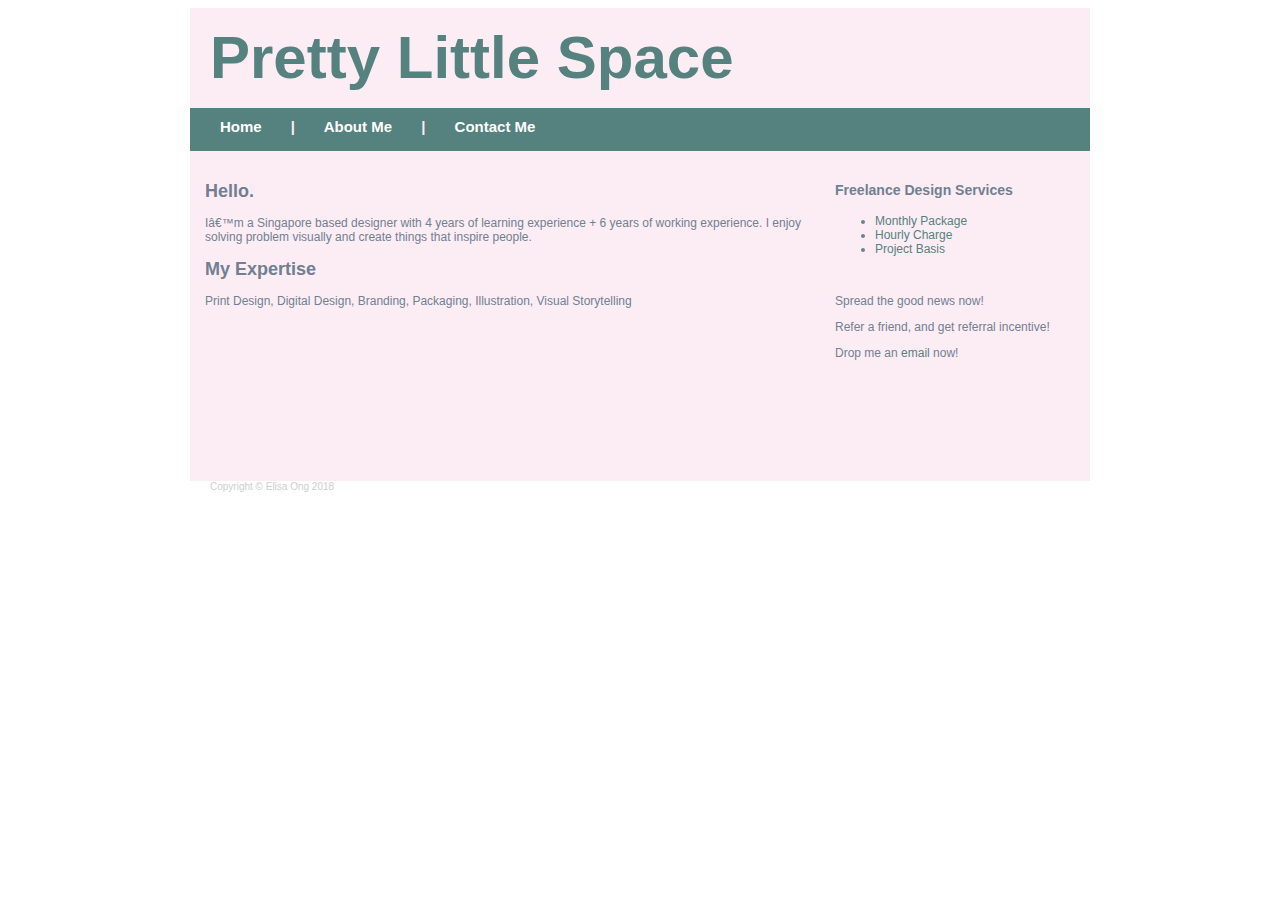
<file: index.html>
<!DOCTYPE html>
<html lang="en">
    <head>
        <meta charset-"utf-8">
        <title>Elisa's Portfolio</title>
        <link rel="stylesheet" href="./css/style01.css">
    </head>
    <body>
        <div id="wrapper">
            <header> 
                <h1> Pretty Little Space</h1>
            </header>
            <nav>
                <a href="#">Home</a> &nbsp;&nbsp;&nbsp;&nbsp;&nbsp; | &nbsp;&nbsp;&nbsp;&nbsp;&nbsp;
                <a href="#">About Me</a> &nbsp;&nbsp;&nbsp;&nbsp;&nbsp; | &nbsp;&nbsp;&nbsp;&nbsp;&nbsp;
                <a href="contact.html">Contact Me</a> 
            </nav>
            <article>
                <section>
                    <h2>Hello.</h2>
                    <p> I’m a Singapore based designer with 4 years of learning experience + 6 years of working experience.
                        I enjoy solving problem visually and create things that inspire people.</p>
                </section>
                <section>
                    <h2>My Expertise</h2>
                    <p>Print Design, Digital Design, Branding, Packaging, Illustration, Visual Storytelling</p>
                    </section>
            </article>
            <aside>
                <h3>Freelance Design Services</h3>
                <ul>
                    <li><a href="#">Monthly Package</a></li>
                    <li><a href="#">Hourly Charge</a></li>
                    <li><a href="#">Project Basis</a></li>
                </ul>
                <br>
                <p>Spread the good news now!</p>
                <p>Refer a friend, and get referral incentive!</p>
                <p>Drop me an <a href="#">email</a> now!</p>
            </aside>
            <footer>
                Copyright &copy; Elisa Ong 2018
            </footer>
        </div>
    </body>
       
    

</html>
</file>
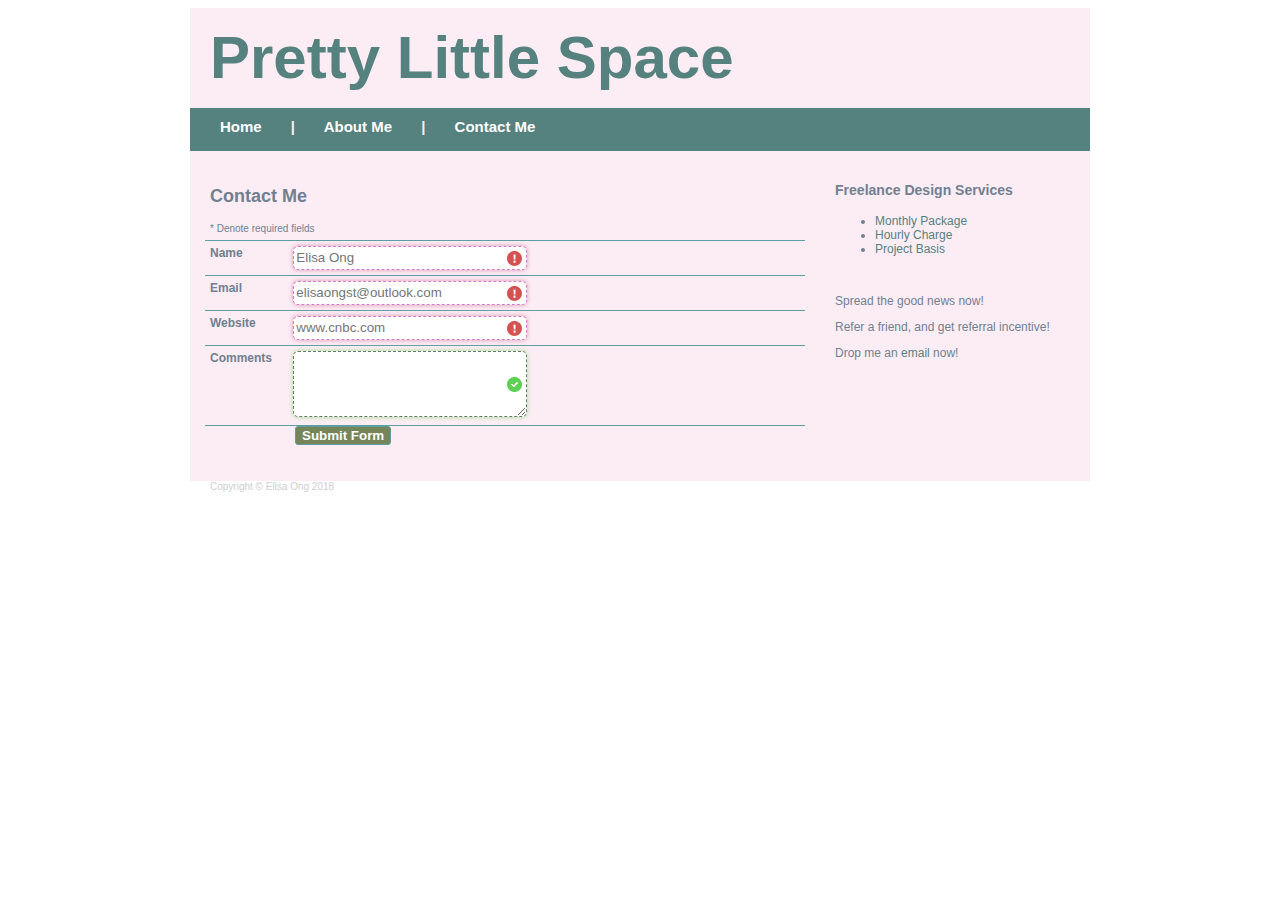
<file: contact-old.html>
<!DOCTYPE html>
<html lang="en">
    <head>
        <meta charset-"utf-8">
        <title>Elisa's Portfolio</title>
        <link rel="stylesheet" href="./css/style01.css">
    </head>
    <body>
        <div id="wrapper">
            <header> 
                <h1> Pretty Little Space</h1>
            </header>
            <nav>
                <a href="#">Home</a> &nbsp;&nbsp;&nbsp;&nbsp;&nbsp; | &nbsp;&nbsp;&nbsp;&nbsp;&nbsp;
                <a href="#">About Me</a> &nbsp;&nbsp;&nbsp;&nbsp;&nbsp; | &nbsp;&nbsp;&nbsp;&nbsp;&nbsp;
                <a href="#">Contact Me</a> 
            </nav>
            <article>
                <section>
                    <form class="contact_form" action="#" method="post" name="contact_form">
                        <ul>
                            <li>
                                <h2>Contact Me</h2>
                                <span class="required_notification">* Denote required fields</span>
                            </li>
                            <li>
                                <label for="name">Name</label>
                                <input type="text" maxlength=20 placeholder="Elisa Ong" required />
                                <span class="form_hint">Name is required</span>
                            </li>
                            <li>
                                <label for="email">Email</label>
                                <input type="email" placeholder="elisaongst@outlook.com" required />
                                <span class="form_hint"> Enter proper email format, i.e. someone@example.com</span>
                            </li>
                            <li>
                                <label for="url">Website</label>
                                <input type="url" placeholder="www.cnbc.com" required pattern="(http|https)://.+"/>
                                <span class="form_hint">Enter valid url format</span>
                            </li>
                            <li>
                                <label for="comments">Comments</label>
                                <textarea name="message" cols="20" rows="4"></textarea>
                            </li>
                            </li>
                                <button class="submit" type="submit">Submit Form</button>
                            </li>  
                        </ul>
                     </form> 
            </section>
            </article>
            <aside>
                <h3>Freelance Design Services</h3>
                <ul>
                    <li><a href="#">Monthly Package</a></li>
                    <li><a href="#">Hourly Charge</a></li>
                    <li><a href="#">Project Basis</a></li>
                </ul>
                <br>
                <p>Spread the good news now!</p>
                <p>Refer a friend, and get referral incentive!</p>
                <p>Drop me an <a href="#">email</a> now!</p>
            </aside>
            <footer>
                Copyright &copy; Elisa Ong 2018
            </footer>
        </div>
    </body>
       
    

</html>
</file>
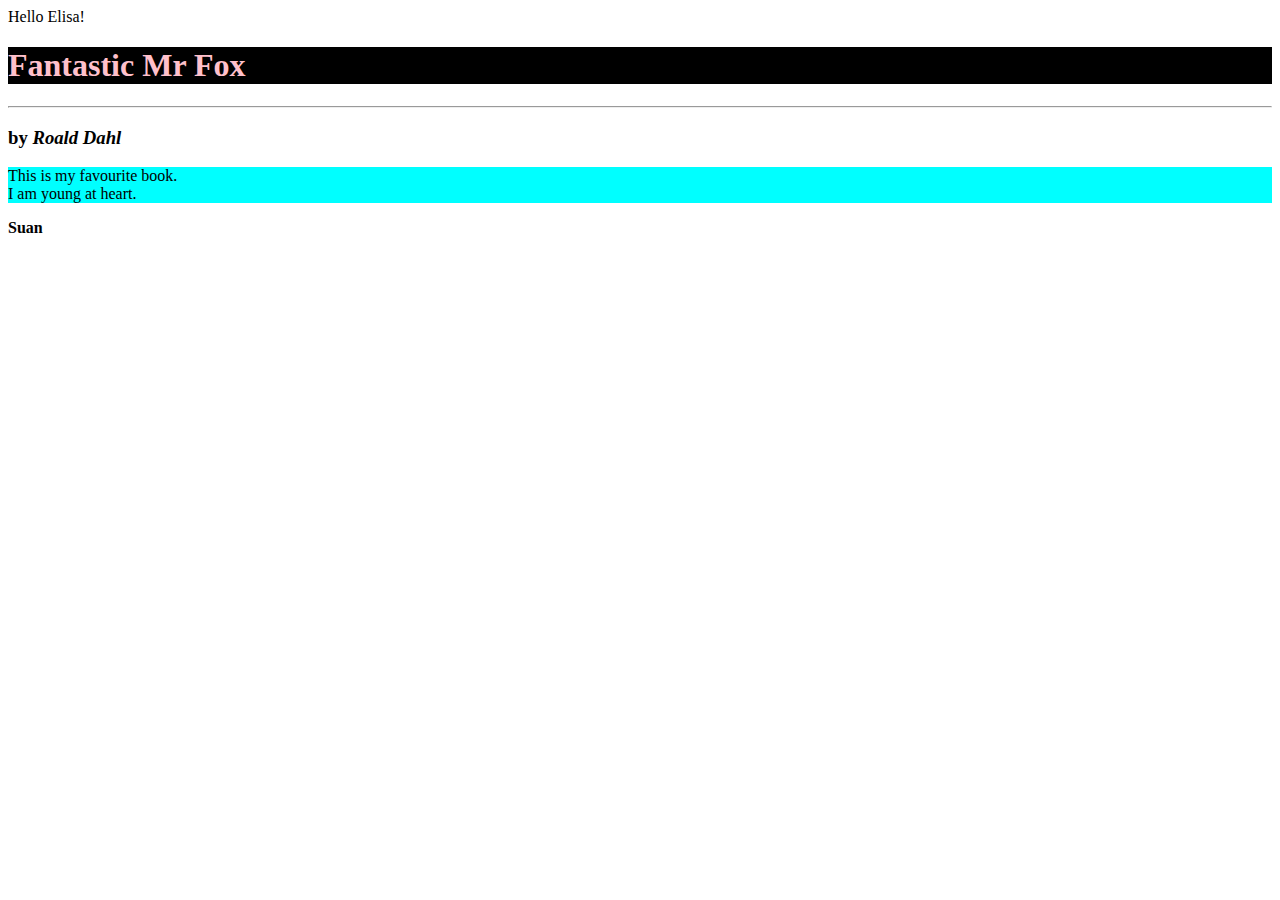
<file: home.html>
<!DOCTYPE html>
<html lang= "en">
    <head>
        <!-- include links to css, javascript files, meta data objects-->
        <link rel="stylesheet" href="./css/style.css">
        <meta charset="utf-8">
        <title>Elisa Page</title>
    </head>
    <body>
        <!-- This is my into para -->
        Hello Elisa!
       <h1>Fantastic Mr Fox</h1> 
       <hr>
        <p>
            <h3>by <em>Roald Dahl</em></h3>
        </p> 
        <p>
            This is my favourite book. 
            <br>
            I am young at heart.
        </p>
        <p class="name"> Suan
        </p>

    </body>
</html>
</file>
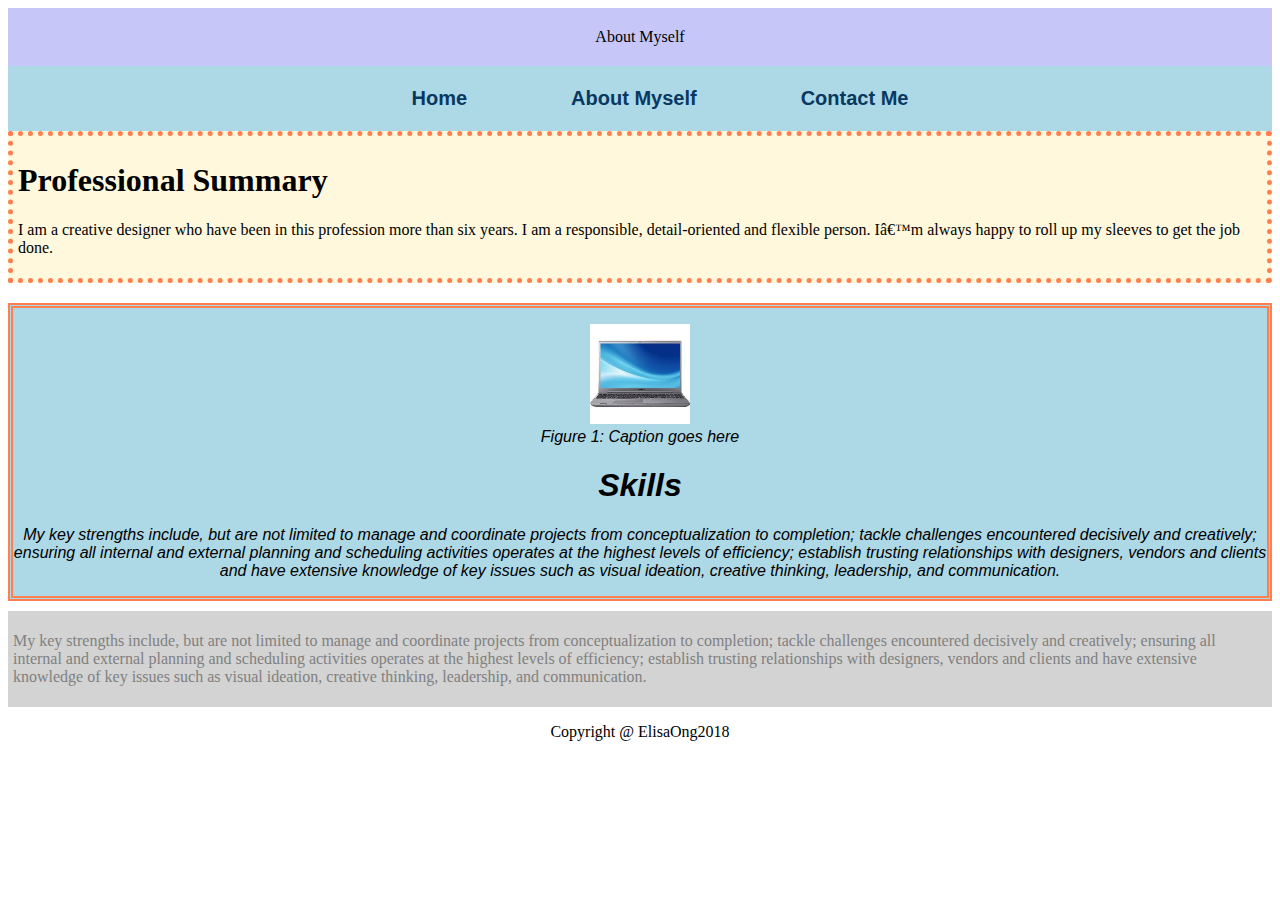
<file: sample01.html>
<!DOCTYPE html>
<html lang="en">
    <head>
        <meta charset-"utf-8">
        <title>My Simple HTML5 layout 01</title>
        <link rel="stylesheet" href="./css/stylesheet.css">
    </head>
    <body>
        <header>
            About Myself        
        </header>
        <nav>
            <ul>
                <li>
                    <a href="#">Home</a>
                </li>
                <li>
                    <a href="#">About Myself</a>
                </li>
                 <li>
                    <a href="#">Contact Me</a>
                </li>
            </ul>   
        </nav>
        <article>
            <h1> Professional Summary</h1>
            <p>I am a creative designer who have been in this profession more than six years. 
               I am a responsible, detail-oriented and flexible person. I’m always happy to roll up my sleeves to get the job done.
            </p>
        </article>
        <aside>
            <figure>
                <img src='./images/laptop.jpg' height="100px" width="100px">
                <figcaption>Figure 1: Caption goes here</figcaption>
            </figure>
        
            <h1>Skills</h1>
            <p>
                My key strengths include, but are not limited to manage and coordinate projects from conceptualization to completion; 
                tackle challenges encountered decisively and creatively; ensuring all internal and external planning 
                and scheduling activities operates at the highest levels of efficiency; establish trusting relationships with designers, 
                vendors and clients and have extensive knowledge of key issues such as visual ideation, creative thinking, leadership, 
                and communication.
            </p>
        </aside>
        <section>
            <p>
                My key strengths include, but are not limited to manage and coordinate projects from conceptualization to completion; 
                tackle challenges encountered decisively and creatively; ensuring all internal and external planning 
                and scheduling activities operates at the highest levels of efficiency; establish trusting relationships with designers, 
                vendors and clients and have extensive knowledge of key issues such as visual ideation, creative thinking, leadership, 
                and communication.
            </p>

        </section>
        <footer>
            <p>
                Copyright @ ElisaOng2018
            </p>
        </footer>
    </body>
</html>
</file>
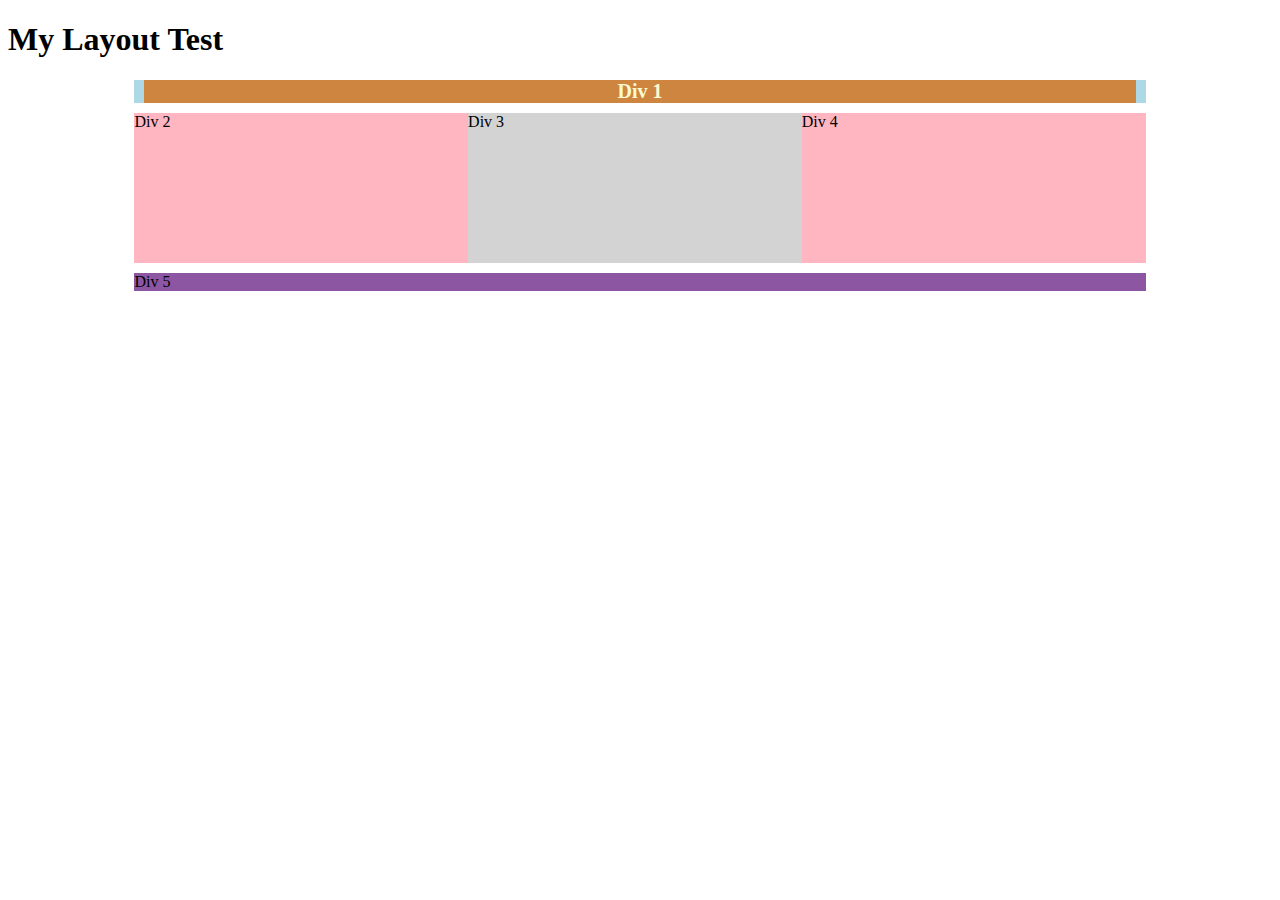
<file: sample02.html>
<!DOCTYPE html>
<html>
    <header>
         <meta charset-"utf-8">
         <title>My Simple HTML5 Layout</title>
         <link rel="stylesheet" href="./css/style02.css">
    </header>
    <body>
        <h1>My Layout Test</h1>

        <div id="container">
            <div id="div1">Div 1</div>
            <div id="div2">Div 2</div>
            <div id="div3">Div 3</div>
            <div id="div4">Div 4</div>
            <div id="div5">Div 5</div>
        </div>
    </body>
</html>
</file>
<file: css/style01.css>
#wrapper { 
    background-color: rgb(252, 237, 245);
    float: inherit;
    width: 900px;
    position: relative;
    margin: 0 auto 0 auto;
}
header {
    float: left;
    width: 880px;
    height: 100px;
    background-color: rgb(252, 237, 245);
    color:  rgb(85, 129, 126);
    font-size: 30px;
    font-family: Arial, Helvetica, sans-serif;
    padding-left: 20px;
}
h1, h2, h3 {
    font-family: Arial, Helvetica, sans-serif;
    line-height: 20px;

}
nav {
    float: left;
    width: 870px;
    height: 30px;
    background-color: rgb(85, 129, 126);
    font-family: Arial, Helvetica, sans-serif;
    font-weight: bold;
    font-size: 15px;
    color: rgb(252, 237, 245);
    padding: 10px 0px 3px 30px;
}

nav a {
    color: rgb(253, 253, 253); 
    text-decoration: none;
}

nav a:hover{
    color: rgb(205, 227, 248); 
    font-weight: bolder;
    
}

a {
    color:rgb(85, 129, 126); 
    text-decoration: none; 
}

a:hover {
    font-weight: bold;
}

article {
    float: left;
    width: 600px;
    background-color: rgb(252, 237, 245);
    font-family: Arial, Helvetica, sans-serif;
    padding: 15px;
    font-style:normal;
    font-size: 12px;
    color: slategray;
    height:300px;
}

aside {
    float: left;
    width:240px;
    background-color: rgb(252, 237, 245);
    font-family: Arial, Helvetica, sans-serif;
    padding: 15px;
    font-style:normal;
    font-size: 12px;
    color: slategray;
    height:300px;
}
footer {
    background-color: rgb(255, 255, 255);
    color: rgb(206, 206, 206);
    font-family: Arial, Helvetica, sans-serif;
    font-size: 10px;
    padding: 20px 10px 10px 20px;
}
/*contact form */

.contact_form h2, .contact_form label{
    font-family: Arial, Helvetica, sans-serif;
    font-weight: bold;
}

.contact_form ul {
    widows: 100%;
    list-style-type: none;
    list-style-position: outside;
    margin: 0px;
    padding: 0px;

}

.contact_form li {
    padding:5px;
    border-bottom: 1px solid cadetblue;
    position: relative;
}

.required_notification, .form_hint {
    font-size: 10px;

}
*:focus {
outline: none;

}

.contact_form label {
    width: 80px;
    display: inline-block;
    text-align: left;
    vertical-align: top;
}

.contact_form input {
width: 220px;
height: 20px;
}

.contact_form textarea {
width: 220px;

}

.contact_form button {
    margin-left: 90px;
    
}
.contact_form input, .contact_form textarea {
    border: 1px dashed rgb(112, 112, 112);
    box-shadow: 0px 0px 3px rgb(255, 225, 215), 0px 10px 3px rgb(234, 241, 255) inset;
    border-radius: 5px;
    padding-right:10px;
    -moz-transition: padding .2s;
    -webkit-transition: padding .2s;
    -o-transition: padding .2s;
    transition: padding .2s;
}
.contact_form input:focus, .contact_form textarea:focus {
    background: rgb(255, 248, 218);
    border: 1px solid rgb(156, 131, 121);
    box-shadow: 0px 0px 3px rgb(216, 170, 170);
    padding-right:20px;
}

.contact_form input:required, .contact_form textarea:required {
    background: #fff url('../images/red_asterisk.png') no-repeat 98% center;

}
.contact_form input:valid, .contact_form textarea:valid {
    background: #fff url('../images/valid.png') no-repeat 98% center;
    box-shadow: 0 0 5px rgb(165, 219, 144);
    border-color: rgb(98, 126, 98);
}

.contact_form input:invalid, .contact_form textarea:invalid {
    background: #fff url('../images/invalid.png') no-repeat 98% center;
    box-shadow: 0 0 5px rgb(219, 148, 172);
    border-color: rgb(212, 120, 205);
}

button.submit {
    background-color: rgb(117, 133, 89);
    border-radius: 3px;
    -webkit-border-radius: 3px;
    -moz-border-radius: 3px;
    border: 1px solid cadetblue;
    color: #fff;
    font-weight: bold;
}

button.submit:hover {
    cursor: pointer;
}

button.submit:active {
    background-color: rgb(124, 170, 223);
    border-radius: 5px;
    -webkit-border-radius: 5px;
    -moz-border-radius: 5px;
    border: 1px solid rgb(45, 100, 102);
    color: #fff;
    font-weight: bold;
}

.form_hint {
    background: rgb(138, 102, 102);
    border-radius: 3px 3px 3px 3px;
    color: #fff;
    margin-left: 5px;
    padding: 1px 5px;
    display: none;

}

.form_hint::before {
    content:"\25C0";
    position: absolute;
    color: rgb(138, 102, 102);
    top: 11px;
    left: 333px;
}
/* to hide the form_hint, go to the class and set the display to none */
.contact_form input:focus + .form_hint { 
    display: inline;
}
.contact_form input:required:valid + .form_hint{ 
    background: lightseagreen;
    display:none;

}
.contact_form input:required:valid + .form_hint::before { 
    content:"\25C0";
    position: absolute;
    color: lightseagreen;
    top: 11px;
    left: 333px;
}
</file>
<file: css/style.css>
h1 {
    background-color: #000000;
    color: pink;
}
p {
    background-color: aqua;
}
.name {
    background-color: white;
    font-weight: bold;
}
/* my comments */
</file>
<file: css/stylesheet.css>
header {
    padding:20px;
    text-align: center;
    background: #c6c7f8;

}
nav {
    text-align: center;
    background: lightblue;
    padding: 5px;
}
 
nav ul {
    list-style-type: none; 
    
}
nav ul li {
    display: inline-block;
    padding-left: 50px;
    padding-right: 50px;
    font-weight: bold;
    font-size: 20px;
    font-family: Arial, Helvetica, sans-serif;
    
}
nav ul li a {
    text-decoration: none;
    color: rgb(8, 57, 97);

}
article {
        padding: 5px;
        border: 5px dotted coral;
        background: cornsilk;

}
aside {
    background-color: lightblue;
    margin-top:20px;
    text-align: center;
    font-family: Arial, Helvetica, sans-serif;
    font-style: italic;
    border: 5px double coral;
}
section {
    padding:5px;
    margin-top: 10px;
    border: 5px;
    background: lightgray;
    color: grey;

}
footer {
    text-align: center;

}
</file>
<file: css/style02.css>
#container {
    width: 80%;
    margin: 20px auto;
    background: lightblue;
}

#div1 {
    background: peru;
    color: lightgoldenrodyellow;
    text-align: center;
    font-weight: bold;
    font-size: 20px;
    margin: 0px 10px 10px 10px;
    
}

#div2 {
    float: left;
    width: 33%;
    height:150px;
    display:inline-block;
    background: lightpink;
    
}

#div3 {
    float: left;
    width: 33%;
    height:150px;
    display:inline-block;
    background:lightgrey;
    
}

#div4 {
    float: left;
    width: 33%;
    height:150px;
    display:inline-block;
    background: lightpink;
    padding-right:1%;
    
}

#div5 {
    float: left;
    width:100%;
    background: rgb(141, 86, 163);
    margin-top: 10px;
    
}
</file>
